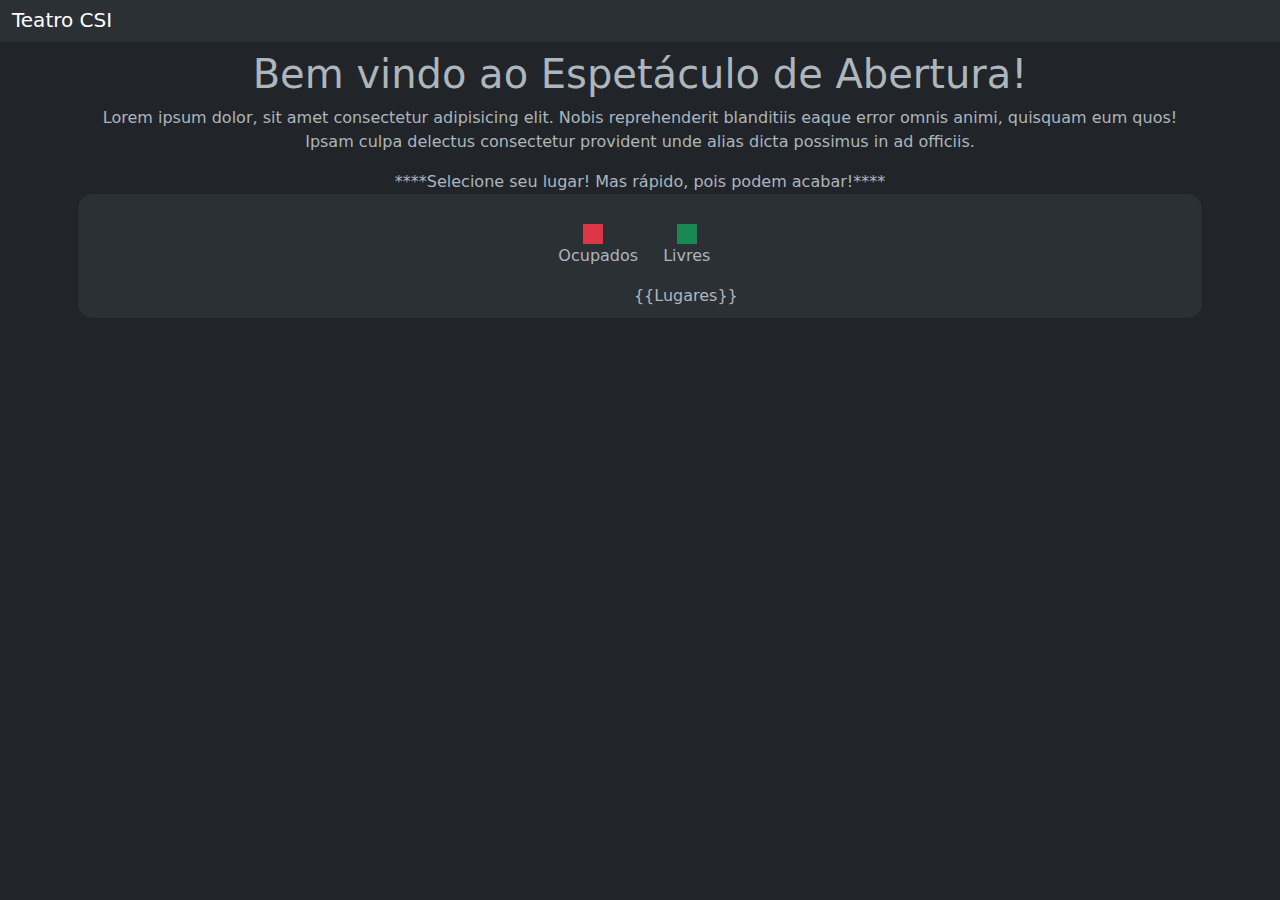
<file: arquivos_html/index.html>
<!doctype html>
<html lang="pt-br" data-bs-theme="dark">

<head>
  <meta charset="utf-8">
  <meta name="viewport" content="width=device-width, initial-scale=1">
  <title>Teatro CSI</title>
  <link href="./css/bootstrap.min.css" rel="stylesheet" crossorigin="anonymous">
  <link rel="stylesheet" href="./style.css">
</head>

<body data-bs-target='#modalP'>
  <div class="modal text-center" id="modalP" tabindex="-1">
    <div class="modal-dialog">
      <div class="modal-content">
        <div class="modal-header">
          <h5 class="modal-title">modaltitle</h5>
          <button type="button" class="btn-close" data-bs-dismiss="modal" aria-label="Close"></button>
        </div>
        <div class="modal-body">
          <p>modaldesc</p>
        </div>
        <div class="modal-footer">
          <button type="button" class="btn btn-danger" data-bs-dismiss="modal">Fechar</button>
        </div>
      </div>
    </div>
  </div>
  <header>
    <nav class="navbar bg-body-tertiary">
      <div class="container-fluid">
        <a href="index.html"><span class="navbar-brand mb-0 h1">Teatro CSI</span></a>
      </div>
    </nav>
  </header>

  <main>
    <div class="container text-center p-2">
      <div class="row">
        <h1>Bem vindo ao Espetáculo de Abertura!</h1>
        <p>Lorem ipsum dolor, sit amet consectetur adipisicing elit. Nobis reprehenderit blanditiis eaque error omnis
          animi, quisquam eum quos! Ipsam culpa delectus consectetur provident unde alias dicta possimus in ad officiis.
        </p>
      </div>
      <span>****Selecione seu lugar! Mas rápido, pois podem acabar!****</span>

      <div class="container lugares">
        <div class="row justify-content-md-center">
          <div class="col-md-1">
            <div class="quadrado1"></div>
            <p>Ocupados</p>
          </div>
          <div class="col-md-1">
            <div class="quadrado2"></div>
            <p>Livres</p>
          </div>
        </div>
        <div class="col-md-11 offset-md-1">
          {{Lugares}}
        </div>
      </div>


    </div>
  </main>
  <script src="./js/bootstrap.bundle.min.js" crossorigin="anonymous"></script>
  <script>
    var modalP = document.getElementById('modalP');
    var meuModal = new bootstrap.Modal(modalP);
    var sixnine;
  </script>
</body>

</html>
</file>
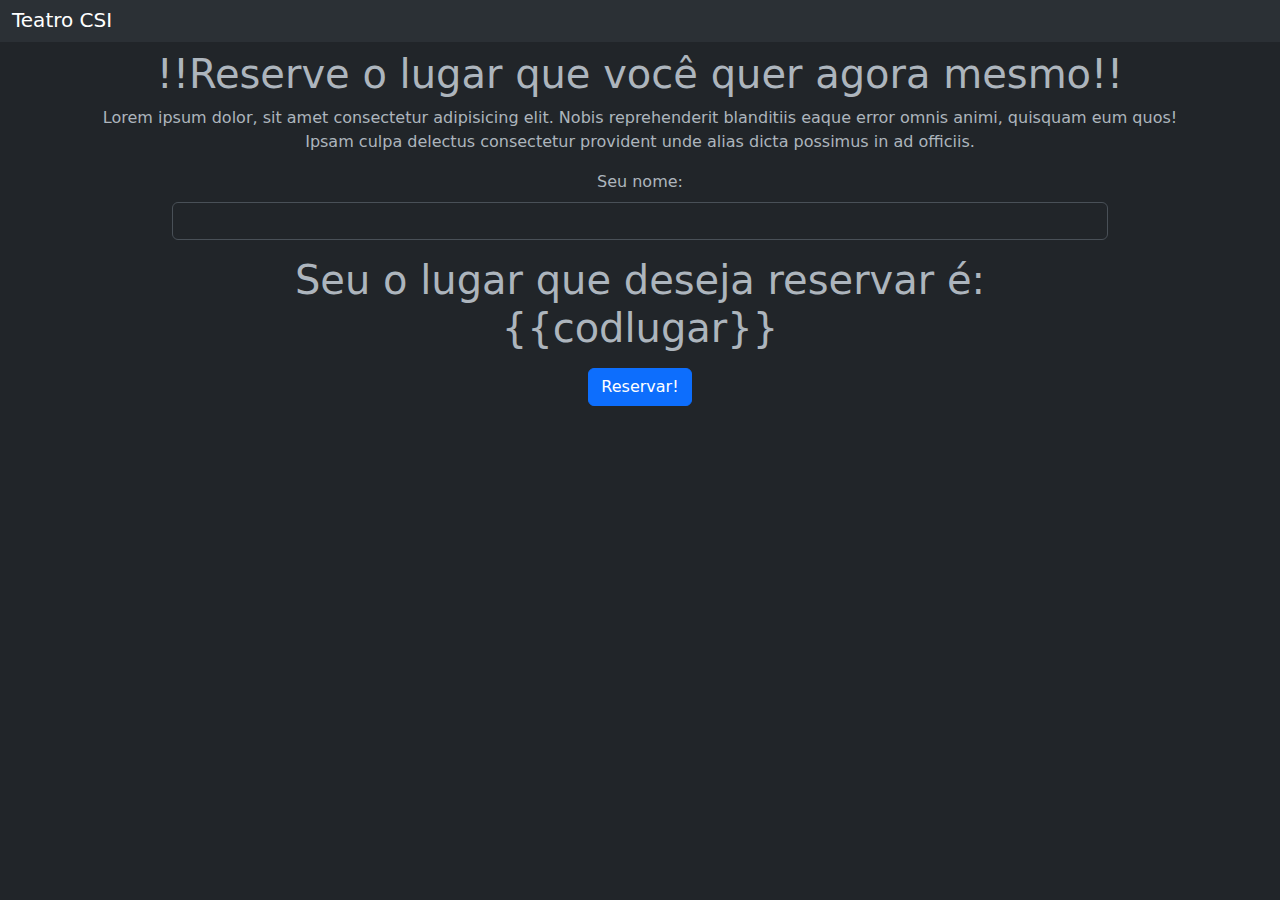
<file: arquivos_html/request.html>
<!DOCTYPE html>
<html lang="pt-br" data-bs-theme="dark">

<head>
    <meta charset="UTF-8">
    <meta http-equiv="X-UA-Compatible" content="IE=edge">
    <meta name="viewport" content="width=device-width, initial-scale=1.0">
    <title>Reserva Lugar</title>
    <link href="./css/bootstrap.min.css" rel="stylesheet" crossorigin="anonymous">
    <link rel="stylesheet" href="./style.css">
</head>

<body>
    <header>
        <nav class="navbar bg-body-tertiary">
            <div class="container-fluid">
                <a href="index.html"><span class="navbar-brand mb-0 h1">Teatro CSI</span></a>
            </div>
        </nav>
    </header>

    <main>
        <div class="container text-center p-2">
            <div class="row">
                <h1>!!Reserve o lugar que você quer agora mesmo!!</h1>
                <p>Lorem ipsum dolor, sit amet consectetur adipisicing elit. Nobis reprehenderit blanditiis eaque error
                    omnis animi, quisquam eum quos! Ipsam culpa delectus consectetur provident unde alias dicta possimus
                    in ad officiis.</p>
            </div>
            <div class="col-md-10 offset-md-1">
                <form method="get" action="reservar">
                    <div class="mb-3">
                        <label for="nome" class="form-label">Seu nome:</label>
                        <input type='text' name='nome' class='form-control' id='nome'>
                    </div>
                    <input type="hidden" name="codLugar" class="form-control" id="codLugar" value="xxx">
                    <div class="mb-3">
                        <h1>Seu o lugar que deseja reservar é: {{codlugar}}</h1>
                    </div>
                    <button type='submit' class='btn btn-primary'>Reservar!</button>
                </form>
            </div>
        </div>
    </main>
</body>

</html>
</file>
<file: arquivos_html/style.css>
a{
    text-decoration: none;
}
.quadrado1 {
    width: 20px;
    height: 20px;
    background: #dc3545;

    margin-left: auto;
    margin-right: auto;
}
.quadrado2 {
    width: 20px;
    height: 20px;
    background: #198754;

    margin-left: auto;
    margin-right: auto;
}
.lugares{
    padding-top: 30px;
    padding-bottom: 10px;
    background-color: #2b3035;
    border-radius: 15px;
}
</file>
